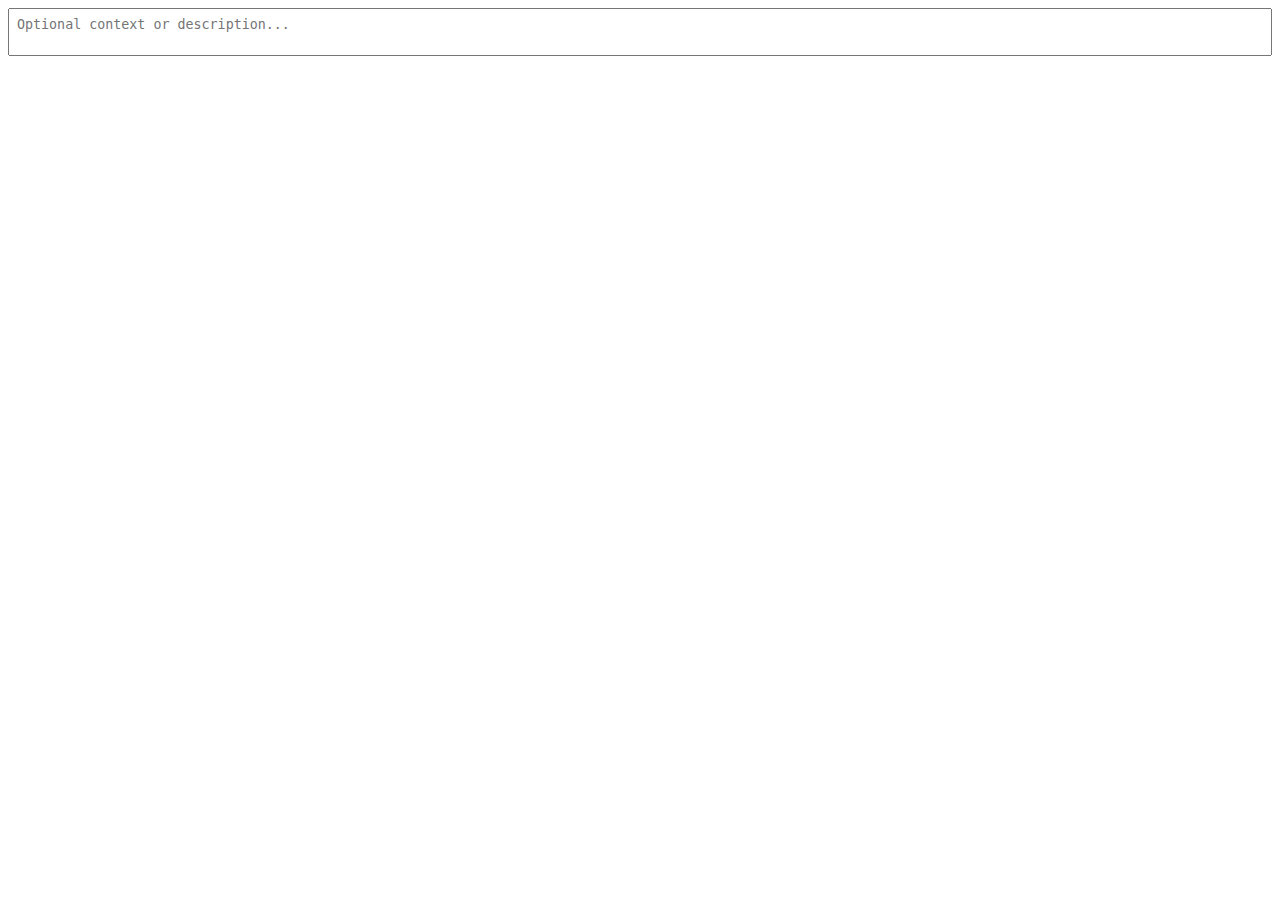
<file: auto.html>
<!DOCTYPE html>
<html lang="en">
<head>
    <meta charset="UTF-8">
    <meta name="viewport" content="width=device-width, initial-scale=1.0">
    <style>
        .input-wrapper {
            width: 100%;   /* Make sure the wrapper has a defined width */
        }

        textarea {
            width: 100%;        /* Ensure it takes up the full width of the parent */
            min-height: 40px;   /* Set an initial height */
            padding: 8px;       /* Add some padding for comfort */
            resize: none;       /* Disable manual resizing */
            box-sizing: border-box;  /* Include padding/border in width/height */
            overflow-y: hidden; /* Hide the scrollbar */
            transition: height 0.2s ease; /* Smooth transition */
        }
    </style>
    <title>Auto-Expanding Textarea</title>
</head>
<body>

    <span class="input-wrapper">
        <textarea id="context-input" placeholder="Optional context or description..." oninput="autoExpand(this)"></textarea>
    </span>

    <!-- <script>
        function autoExpand(textarea) {
            // Reset height to auto to shrink the textarea when text is deleted
            textarea.style.height = 'auto';
            
            // Set the height to match the scroll height (the total content height)
            textarea.style.height = textarea.scrollHeight + 'px';
        }

        // Optional: Run the function on load to ensure initial height is correct
        document.getElementById('context-input').addEventListener('input', function() {
            autoExpand(this);
        });

    </script> -->

</body>
</html>
</file>
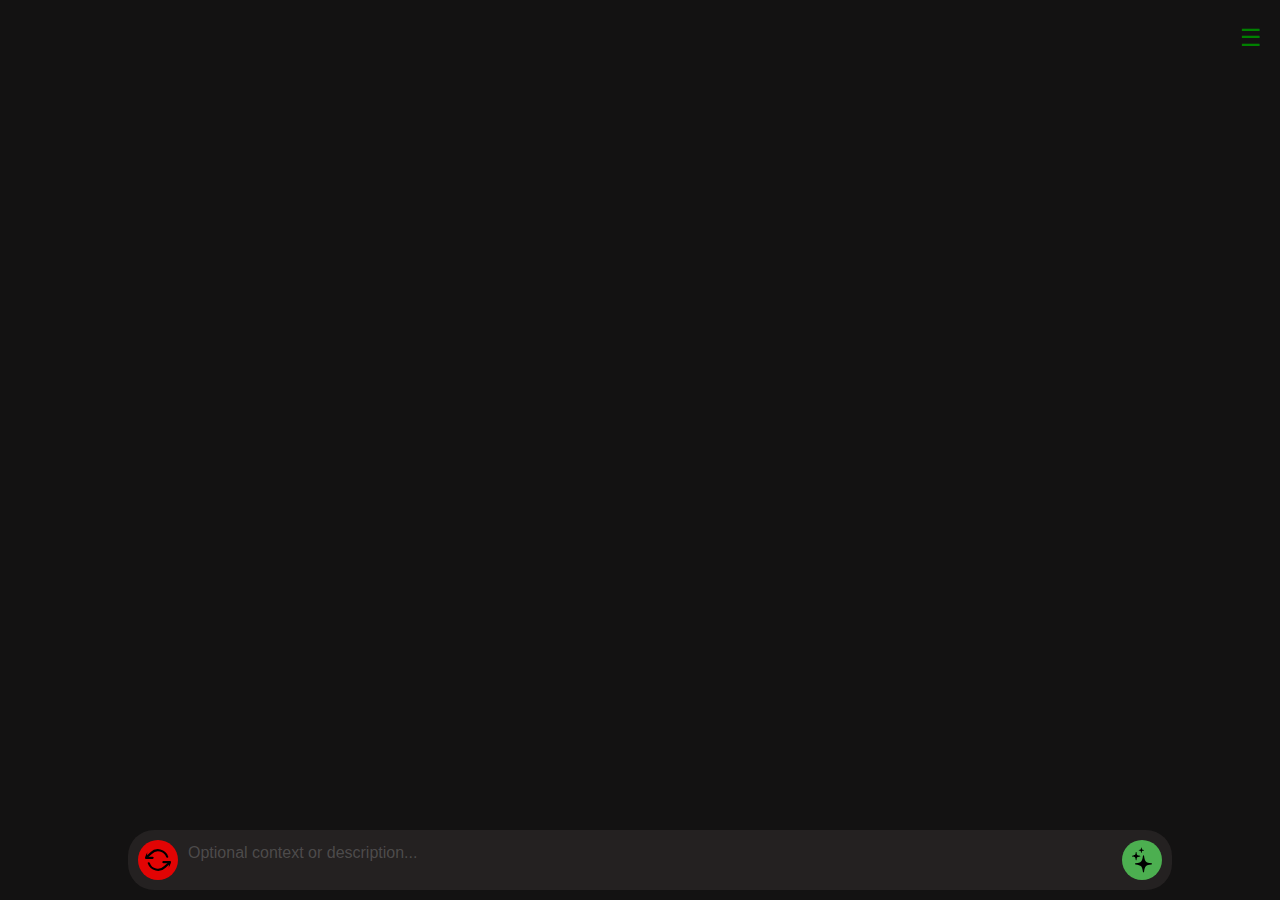
<file: staticfiles/img/Sketch Pad.html>
<!DOCTYPE html>
<!-- saved from url=(0014)about:internet -->
<html lang="en"><head><meta http-equiv="Content-Type" content="text/html; charset=UTF-8">
    
    <meta name="viewport" content="width=device-width, initial-scale=1.0">
    <title>Sketch Pad</title>
    <link rel="stylesheet" href="./Sketch Pad_files/notepad.css">
    <link rel="icon" href="http://127.0.0.1:8000/static/icons/favicon.svg" type="image/svg+xml">

</head>
<body>
    <canvas id="sketch-pad"></canvas>

    <button id="toggle-controls" class="toggle-button">
        <span class="hamburger">☰</span>
        <span class="close" style="display: none;">×</span>
    </button>

    <div class="controls-bar" id="controls-bar">
        <div class="color-swatches">
            <div class="color-swatch" style="background-color: white;"></div>
            <div class="color-swatch" style="background-color: red;"></div>
            <div class="color-swatch" style="background-color: lightblue;"></div>
            <div class="color-swatch" style="background-color: skyblue;"></div>
            <div class="color-swatch" style="background-color: greenyellow;"></div>
            <div class="color-swatch" style="background-color: lawngreen;"></div>
            <div class="color-swatch" style="background-color: yellow;"></div>
            <div class="color-swatch" style="background-color: orange;"></div>
            <div class="color-swatch" style="background-color: brown;"></div>
            <div class="color-swatch" style="background-color: purple;"></div>
            <div class="color-swatch" id="custom-color-swatch"></div>
        </div>

        <div class="controls-actions">
            <button id="erase"><img src="./Sketch Pad_files/eraser.svg" alt=""></button>
            
            <button id="drawTool" style="margin-right: 0;"><img src="./Sketch Pad_files/pen.svg"></button>
            <span class="box" style="padding: 8px;">
                <input type="range" id="pen-size" min="1" max="20" value="3">
                <label for="pen-px" id="pen-px"></label>
            </span>

            <button id="panTool"><img src="./Sketch Pad_files/move.svg"></button>
        </div>
    </div>

    <div class="grid-selector" id="grid-selector" style="display: none;">
        <button class="zend" id="square-grid">
            <img src="./Sketch Pad_files/grid.svg" alt="Square Grid" style="padding: 4px;">
        </button>
        <button class="zend" id="notebook-grid">
            <img src="./Sketch Pad_files/lines.svg" alt="Notebook" style="padding: 4px;">
        </button>
        <button class="zend" id="dot-grid">
            <img src="./Sketch Pad_files/dots.svg" alt="Dot Grid" style="padding: 4px;">
        </button>
        <button class="zend" id="graph-paper">
            <img src="./Sketch Pad_files/graph.svg" alt="Graph Paper" style="padding: 4px;">
        </button>
    </div>

    <div id="color-dialog" class="color-dialog">
        <label for="custom-color">Choose Color:</label>
        <input type="color" id="custom-color" value="#ffffff">
        <button id="apply-color">Apply</button>
        <button id="close-dialog">Close</button>
    </div>

    <span class="text-input-container">
        <div class="input-wrapper">
            <button id="reset" class="zend">
                <img src="./Sketch Pad_files/reset.svg" alt="">
            </button>
            <textarea id="context-input" placeholder="Optional context or description..." style="height: 38px;"></textarea>
            <button class="zend" id="zend">
                <img src="./Sketch Pad_files/sparkles.svg" alt="">
            </button>
        </div>
    </span>

    <script src="./Sketch Pad_files/notepad.js.download"></script>


</body></html>
</file>
<file: staticfiles/img/Sketch Pad_files/notepad.css>
:root {
    --canvas-bg-color: rgb(19, 18, 18);
    --control-bg-color: rgb(36, 33, 33);
    --button-bg-color: rgba(128, 128, 128, 0.87);
    --button-hover-bg-color: rgba(128, 128, 128, 1);
    --accent-color: #4CAF50; /* Green accent color */
    --text-color: white;
    --border-color: rgba(255, 255, 255, 0.2);
    --placeholder-color: rgba(128, 128, 128, 0.459);
}
*{
    font-family: 'Trebuchet MS', 'Lucida Sans Unicode', 'Lucida Grande', 'Lucida Sans', Arial, sans-serif;
}

body {
    font-family: 'Arial';
    display: flex;
    flex-direction: column;
    align-items: center;
    margin: 0;
    padding: 0;
    background-color: var(--canvas-bg-color);
    color: var(--text-color);
}

.toggle-button {
    position: absolute;
    top: 16px;
    right: 10px; 
    background: none;
    border: none;
    color: green;
    font-size: 24px;
    cursor: pointer;
    z-index: 3;
    border-radius: 50px;
}
.close{
    font-size: 32px;
}
.toggle-button:hover{
    background-color: transparent;
}

.controls-bar {
    position: absolute;
    width: 100%;
    background-color: var(--control-bg-color);
    transition: max-height 0.3s ease, padding 0.3s ease;
    overflow: hidden;
    max-height: 0;
    z-index: 2;
    display: flex;
    flex-wrap: wrap;
    justify-content: space-between;

}

.controls-bar.expanded {
    max-height: 300px; 
    padding: 10px; 
    width: 87vw;
    align-items: center;
    border-radius: 24px;
}
.color-swatches {
    display: flex;
    flex-wrap: wrap;
    gap: 0.5rem;
    justify-content: center;
}

.color-swatch {
    width: 30px;
    height: 30px;
    border: 2px solid var(--border-color);
    border-radius: 50%;
    cursor: pointer;
    transition: transform 0.2s;
}

.color-swatch:hover {
    transform: scale(1.1);
}

#custom-color-swatch {
    background: linear-gradient(to bottom left, white, var(--accent-color));
}

.controls-actions {
    display: flex;
    align-items: center;
    gap: 10px;
}

.box {
    background-color: var(--button-bg-color);
}
button {
    padding: 8px;
    border: none;
    border-radius: 5px;
    background-color: var(--button-bg-color);
    color: var(--text-color);
    cursor: pointer;
    transition: background-color 0.3s;
}

button:hover {
    background-color: var(--button-hover-bg-color);
}

#reset {
    background-color: rgba(255, 0, 0, 0.87);
}

canvas {
    border: 1px solid var(--border-color);
    background-color: var(--canvas-bg-color);
    cursor: crosshair;
    flex-grow: 1; 
    width: 100vw;
    margin-top: 0;
    height: calc(100vh- 80px); 
    margin-top: 16px;
    border: transparent;
}

.color-dialog {
    position: fixed;
    top: 50%;
    left: 50%;
    transform: translate(-50%, -50%);
    background: white;
    padding: 20px;
    border: 1px solid #ccc;
    box-shadow: 0 4px 8px rgba(0, 0, 0, 0.2);
    display: none;
    z-index: 10;
}

.color-dialog button {
    margin-top: 10px;
}

.zend {
    width: 40px;
    height: 40px;
    border: none;
    background-color: var(--accent-color);
    border-radius: 50%;
    cursor: pointer;
    display: flex;
    align-items: center;
    justify-content: center;
    transition: opacity 0.2s;
}

.zend img {
    height: 26px;
    border-radius: 50%;
}

.zend:hover {
    opacity: 0.8;
}


.text-input-container {
    position: absolute;
    bottom: 10px;
    z-index: 10;
    margin-top: 10px;
    width: clamp(80vw, 70vw, 60vw);
}
.input-wrapper {
    display: flex;
    align-items: flex-end;
    background-color: var(--control-bg-color);
    border-radius: 26px;
    padding: 10px;
    transition: all 0.3s ease;
    width: 100%;
}

.input-wrapper:focus-within {
    background-color: rgba(255, 255, 255, 0.1);
}

textarea {
    width: 100%;
    height: auto; /* Allow it to resize */
    max-height: calc(5 * 1.5em); /* Limit to 5 lines */
    overflow-y: auto; /* Enable scrolling when exceeding max-height */
    border: none; /* Remove border */
    outline: none;
    background-color: transparent;
    font-size: 1rem;
    color: var(--text-color);
    padding: 0;
    margin-right: 10px;
    margin-left: 10px;
    resize: none; /* Disable manual resizing */
    transition: border 0.2s; /* Transition for border on focus */

}

textarea::placeholder {
    color: var(--placeholder-color);
}

.grid-selector {
    position: absolute;
    top: 50%; /* Adjust as needed */
    right: 3px; /* Adjust as needed */
    background-color: var(--control-bg-color);
    border-radius: 10px;
    box-shadow: 0 4px 8px rgba(0, 0, 0, 0.2);
    display: flex;
    flex-direction: column;
    gap: 10px;
    padding: 10px;
    z-index: 2;
}
</file>
